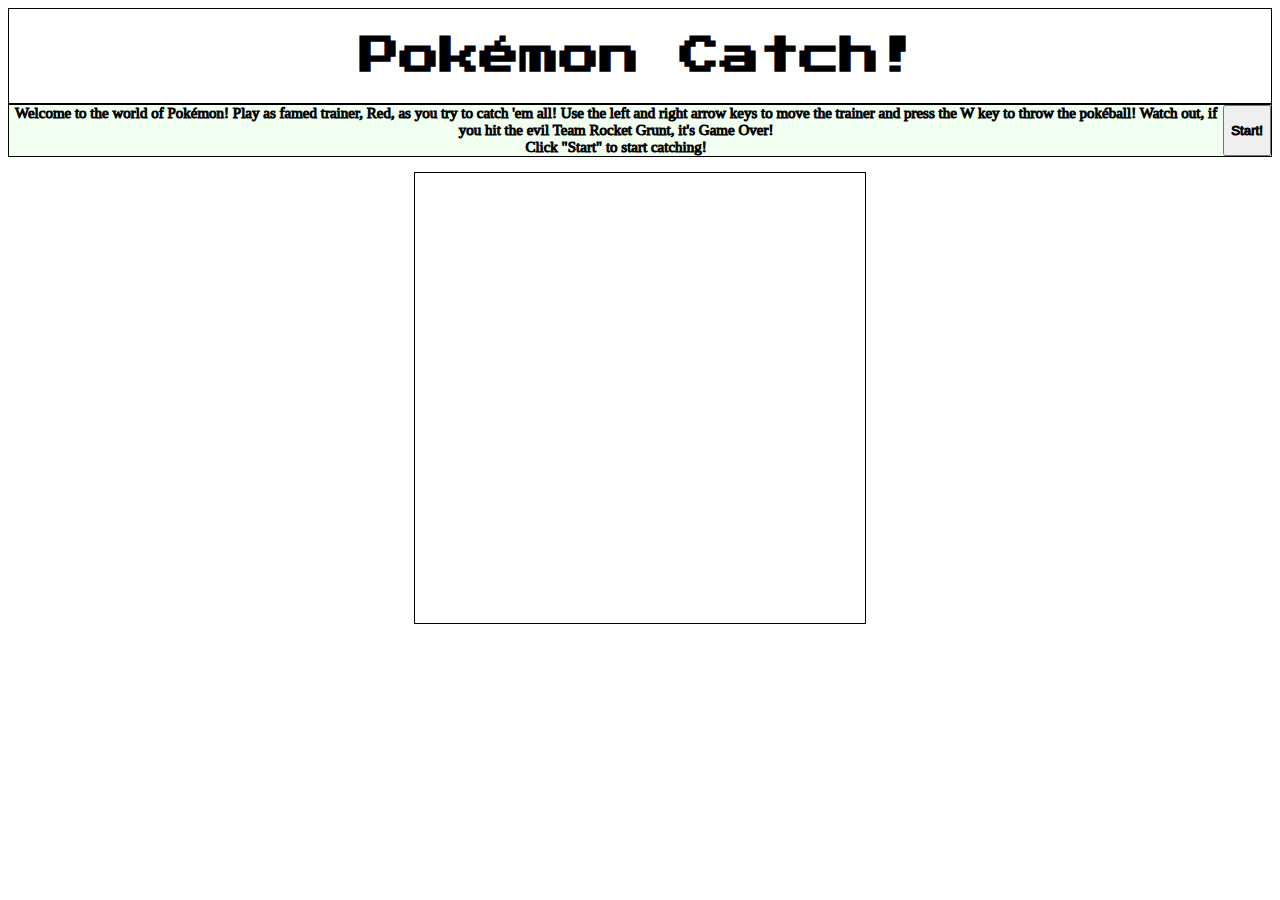
<file: index.html>
<!DOCTYPE html>
<html lang="en">
<head>
    <meta charset="UTF-8">
    <meta name="viewport" content="width=device-width, initial-scale=1.0">
    <title>Pokémon Catch!</title>
    <link href="https://fonts.googleapis.com/css2?family=Press+Start+2P&display=swap" rel="stylesheet">
    <link rel="stylesheet" href="./css/style.css">
    <script src="./js/main.js" defer></script>
</head>
<body>
    <div class=titleBox>
        <h1>Pokémon Catch!</h1>
    </div>
    <div class="startBox">
        Welcome to the world of Pokémon! Play as famed trainer, Red, as you try to catch 'em all! Use the left and right arrow keys to move the trainer and press the W key to throw the pokéball! Watch out, if you hit the evil Team Rocket Grunt, it's Game Over!<br> Click "Start" to start catching!
        <br>
        <button type=button id="startButton">Start!</button>
    </div>
    <div id="gameOver">
        <div id="modal-content">
            Prepare for Trouble! Team Rocket Stole Your Pokeball!
            <br>
            <button type=button class="replayButton">Blast Off Again!</button>
        </div>
    </div>
    <div id="youWin">
        <div id="modal-content-two">
            What a shock! You caught a Pikachu!
            <br>
            <button type=button class="replayButton">Keep Catching!</button>
        </div>
    </div>
    <div id="eeveeWin">
        <div id='modal-content-three'>
            Extraordinary! You caught an Eevee!
            <br>
            <button type=button class="replayButton">Keep Catching!</button>
        </div>
    </div>
    </div>
    <canvas id="game" width="375" height="320">
    </canvas>
    </div>
</body>
</html>
</file>
<file: css/style.css>
body {
    background: url("https://i.ytimg.com/vi/svLakCJlANw/maxresdefault.jpg");
}

.titleBox {
    position: relative;
    display: flex;
    justify-content: center;
    border: 1px solid black;
    background: url("https://www.characterworld.com/wp-content/uploads/2019/04/liv-Fuel.jpg");
    /* background-color:rgb(241, 231, 215); */
    margin: 0px 200px 0px 200px;
    margin-top: 0;
    margin-right: auto;
    margin-left: auto;
    margin-bottom: 0px;
    min-width: 300px;
}

h1 {
    font-family: 'Press Start 2P', cursive;
    color: rgb(0, 0, 0);
    font-size: 40px;
    text-align: center;
    -webkit-text-stroke: 3px yellow);
}

.startBox {
    border: 1px solid black;
    text-align: center;
    display: flex;
    justify-content: center;
    background-color:honeydew;
    -webkit-text-stroke: 1px black;
    font-size:15px;
    font-family: monaco;
}

#gameOver {
    display: none;
    position: fixed;
    z-index: 1;
    left: 0;
    top: 0;
    width: 100%;
    height: 100%;
    overflow: auto;
    background-color: lightblue;
    background-color: rgba(0, 0, 0, 0.5);
}

#modal-content {
    background-color: rgba(207, 214, 196, 0.815);
    text-align: center;
    margin: 15% auto;
    padding: 20px;
    border: 1px solid black;
    width: 40%;
    font-family: 'Press Start 2P', cursive;
}

#youWin {
    display: none;
    position: fixed;
    z-index: 1;
    left: 0;
    top: 0;
    width: 100%;
    height: 100%;
    overflow: auto;
    background-color: lightblue;
    background-color: rgba(0, 0, 0, 0.5);
}

#modal-content-two {
    text-align: center;
    background-color: rgb(243, 232, 71);
    margin: 15% auto;
    padding: 20px;
    border: 1px solid black;
    width: 40%;
    font-family: 'Press Start 2P', cursive;
}

#eeveeWin {
    display: none;
    position: fixed;
    z-index: 1;
    left: 0;
    top: 0;
    width: 100%;
    height: 100%;
    overflow: auto;
    background-color: lightblue;
    background-color: rgba(0, 0, 0, 0.5);
}

#modal-content-three {
    text-align: center;
    background-color: rgb(206, 158, 86);
    margin: 15% auto;
    padding: 20px;
    border: 1px solid black;
    width: 40%;
    font-family: 'Press Start 2P', cursive;
}

.replayButton {
    color: white;
    background-color: rgb(240, 156, 156);
    border-radius: 15%;
    padding: 10px;
    margin: 20px auto 0 auto;    
}

#game {
    border: 1px solid black;
    /* display: flex; */
    /* display: inline;
    width: 60%;
    height: 35%;
    justify-content: center;
    margin: 50px 200px 30px 200px; */
    background: url("https://pwo-wiki.info/images/4/46/Grass_comparison.png");
    /* position: relative; */
    padding-left: 0;
    padding-right: 0;
    margin-left: auto;
    margin-right: auto;
    margin-top: 15px;
    display: block;
    width: 450px;
    height: 450px;
    position: relative;
    margin-bottom: 50px;
}
</file>
